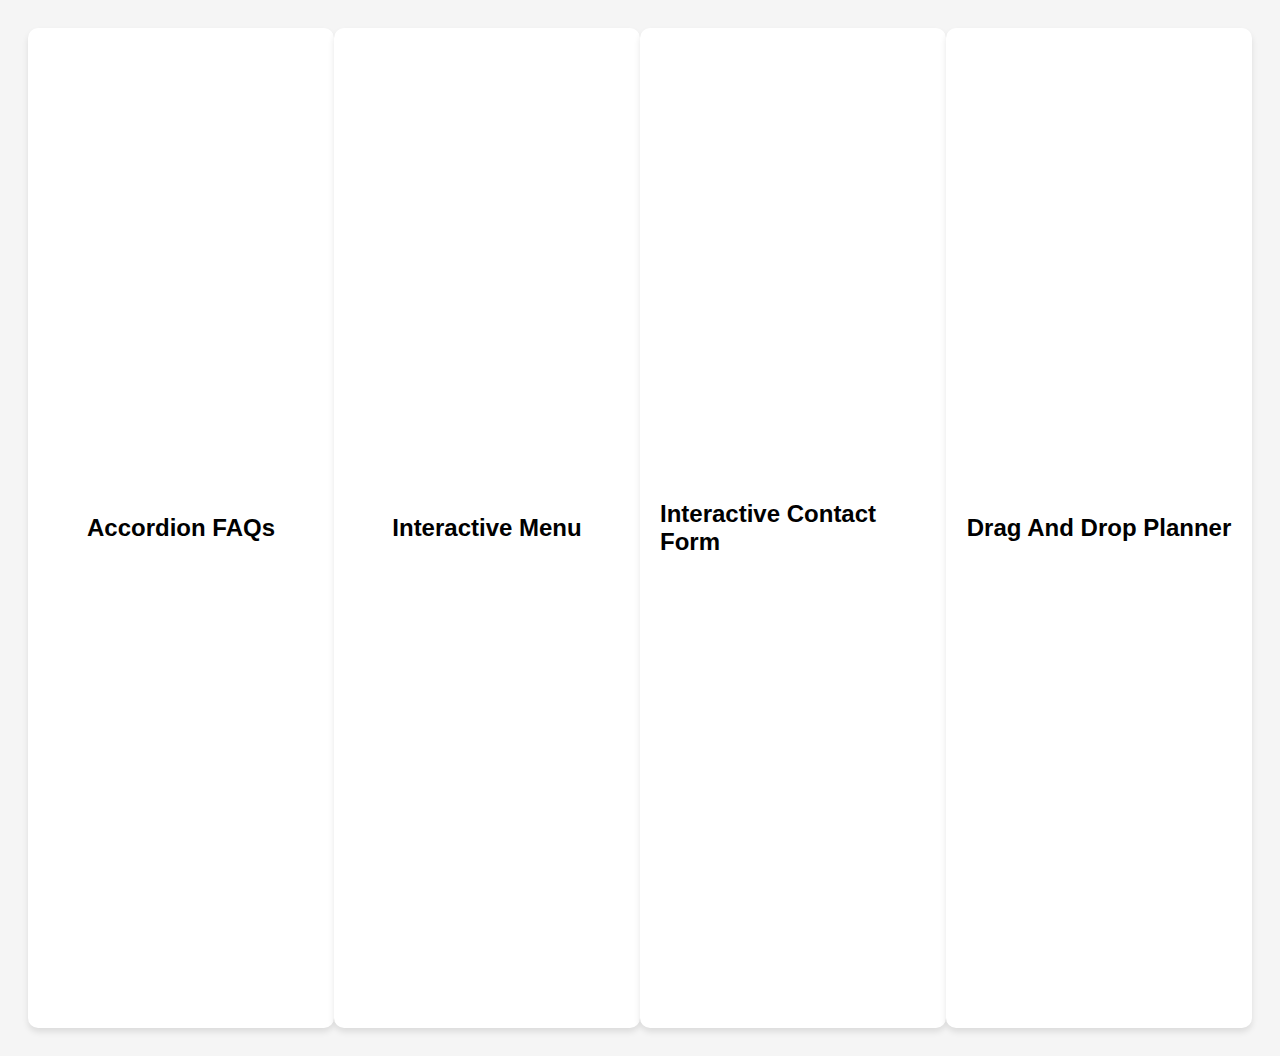
<file: index.html>
<!DOCTYPE html>
<html lang="en">
<head>
    <meta charset="UTF-8">
    <meta name="viewport" content="width=device-width, initial-scale=1.0">
    <title>Main Page</title>
    <link rel="stylesheet" href="stylesheet.css">
</head>
<body>
    <div class="navbar">
        <a href= "Accordion_FAQs.html" class="nav">
            <h2>Accordion FAQs</h2>
        </a>
        <a href= "Interactive_Menu.html" class="nav">
            <h2>Interactive Menu</h2>
        </a>
        <a href= "InteractiveContactForm.html" class="nav">
            <h2>Interactive Contact Form</h2>
        </a>
        <a href= "DragAndDropPlanner.html" class="nav">
          <h2>Drag And Drop Planner</h2>
</body>
</html>
</file>
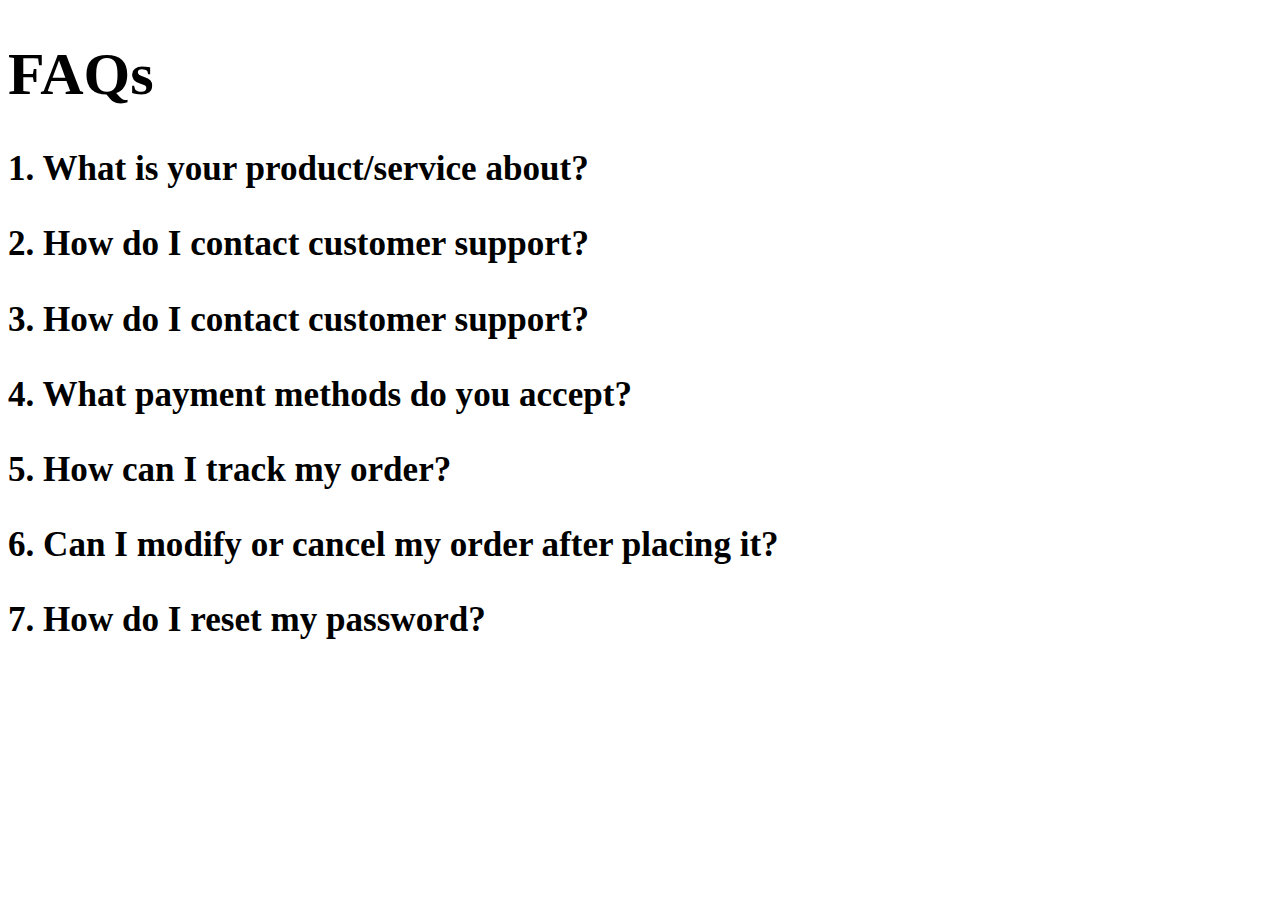
<file: Accordion_FAQs.html>
<!DOCTYPE html>
<html>
<head>
<script src="https://ajax.googleapis.com/ajax/libs/jquery/3.7.1/jquery.min.js"></script>
<script>
$(document).ready(function(){
  $("#q1").click(function(){
    $("#a1").toggle();
  
  });
});
$(document).ready(function(){
  $("#q2").click(function(){
    $("#a2").toggle();
  });
});
$(document).ready(function(){
  $("#q3").click(function(){
    $("#a3").toggle();
  });
});
$(document).ready(function(){
  $("#q4").click(function(){
    $("#a4").toggle();
  });
});
$(document).ready(function(){
  $("#q5").click(function(){
    $("#a5").toggle();
  });
});
$(document).ready(function(){
  $("#q6").click(function(){
    $("#a6").toggle();
  });
});
$(document).ready(function(){
  $("#q7").click(function(){
    $("#a7").toggle();
  });
});
</script>
</head>
<style>
  #a1,#a2,#a3,#a4,#a5,#a6,#a7 {
    display: none;
  }

  h1{
    font-size: 60px;
  }

  #qs{
    font-size: 30px;
  }
  
</style>
<body>
<h1>FAQs</h1>

<section id="qs">
<h3 id="q1">1. What is your product/service about?</h3>
<p id="a1">Our product is designed to helped blind people .</p>

<h3 id="q2">2. How do I contact customer support?</h3>
<p id="a2">You can contact customer support by calling 123445 or by emailing lslslsl@gmail.com</p>

<h3 id="q3">3. How do I contact customer support?</h3>
<p id="a3">You can contact customer support by calling 123445 or by emailing lslslsl@gmail.com</p>

<h3 id="q4">4. What payment methods do you accept?</h3>
<p id="a4">We accept payments through debit cards, credit cards, OVO, and more.</p>

<h3 id="q5">5. How can I track my order?</h3>
<p id="a5">To track your order, simply log in to your account and visit the "Order History" section. </p>

<h3 id="q6">6. Can I modify or cancel my order after placing it?</h3>
<p id="a6">Unfortunately, once an order is placed, it cannot be modified or canceled. Please review your order carefully before confirming the purchase.</p>

<h3 id="q7">7. How do I reset my password?</h3>
<p id="a7">To reset your password, click on the "Forgot Password" link on the login page. Follow the instructions sent to your email to create a new password..</p>
</section>

</body>
</html>
</file>
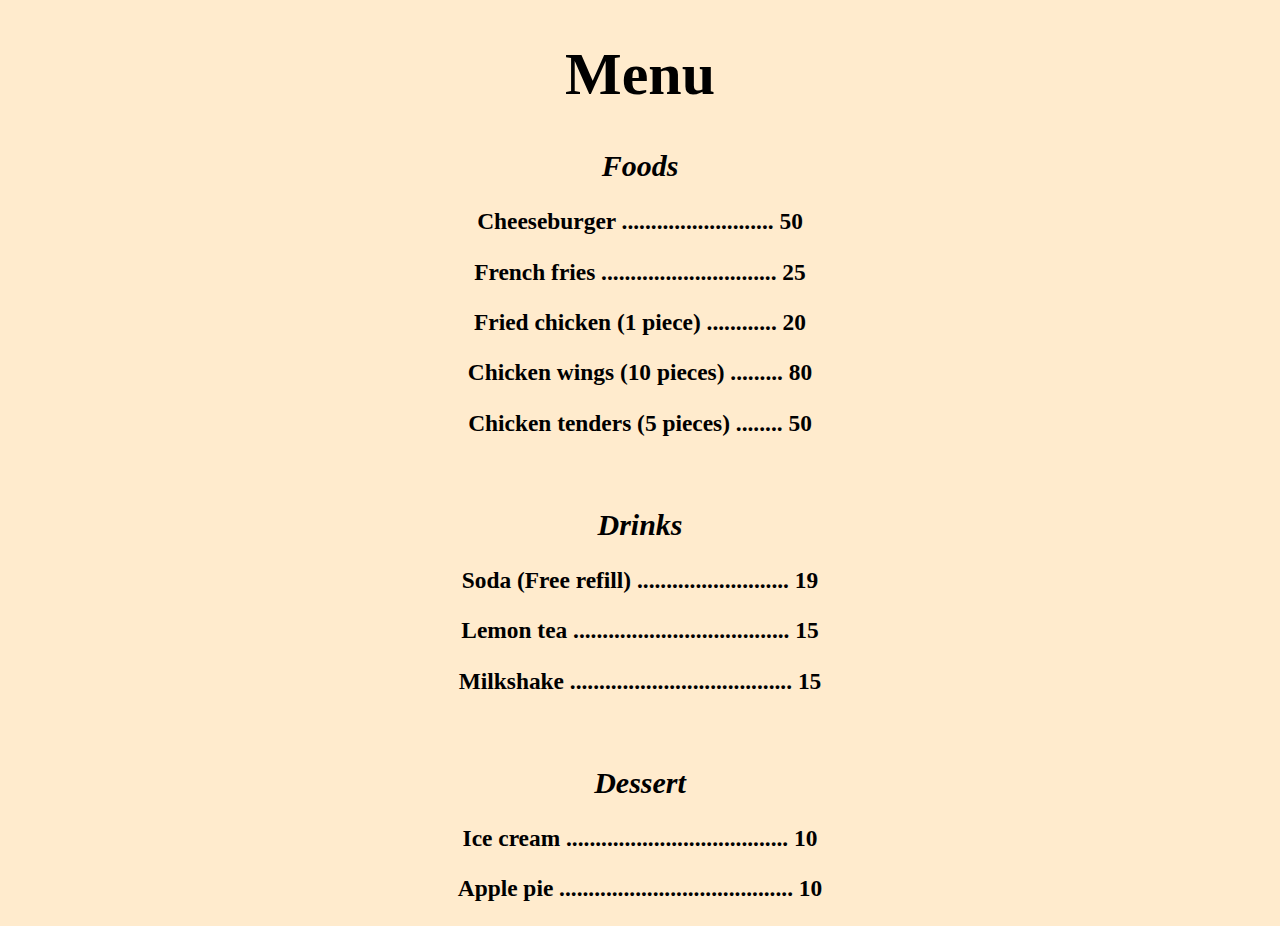
<file: Interactive_Menu.html>
<!DOCTYPE html>
<html>
<head>
<script src="https://ajax.googleapis.com/ajax/libs/jquery/3.7.1/jquery.min.js"></script>
<script>
$(document).ready(function(){
  $("#q1").hover(function(){
    $("#a1").toggle();
    $("#dsc1").toggle();
  });
});
$(document).ready(function(){
  $("#q2").hover(function(){
    $("#a2").toggle();
    $("#dsc2").toggle();
  })
});
$(document).ready(function(){
  $("#q3").hover(function(){
    $("#a3").toggle();
    $("#dsc3").toggle();
  });
});
$(document).ready(function(){
  $("#q4").hover(function(){
    $("#a4").toggle();
    $("#dsc4").toggle();
  });
});
$(document).ready(function(){
  $("#q5").hover(function(){
    $("#a5").toggle();
    $("#dsc5").toggle();
  });
});
$(document).ready(function(){
  $("#q6").hover(function(){
    $("#a6").toggle();
    $("#dsc6").toggle();
  });
});
$(document).ready(function(){
  $("#q7").hover(function(){
    $("#a7").toggle();
    $("#dsc7").toggle();
  });
});
$(document).ready(function(){
  $("#q8").hover(function(){
    $("#a8").toggle();
    $("#dsc8").toggle();
  });
});
$(document).ready(function(){
  $("#q9").hover(function(){
    $("#a9").toggle();
    $("#dsc9").toggle();
  });
});
$(document).ready(function(){
  $("#q10").hover(function(){
    $("#a10").toggle();
    $("#dsc10").toggle();
  });
});
</script>
</head>
<style>
  #a1,#a2,#a3,#a4,#a5,#a6,#a7,#a8,#a9,#a10,#dsc1,#dsc2,#dsc3,#dsc4,#dsc5,#dsc6,#dsc7,#dsc8,#dsc9,#dsc10{
    display: none;
  }

  h1{
    font-size: 60px;
  }

  #qs{
    font-size: 20px;
  }

  #foods, #drinks, #dessert{
    font-style: italic;
  }

  
  body{
    text-align: center;
    background-color: blanchedalmond;
  }
 

  
</style>
<body>
<h1>Menu</h1>

<section id="qs">
    <h2 id="foods">Foods</h2>
<h3 id="q1">Cheeseburger .......................... 50</h3>
<img src = "burger.jpeg" id ="a1">
  <figcaption id="dsc1">A hamburger with a slice of melted cheese on top of the meat patty, added near the end of the cooking time.</figcaption>

<h3 id="q2">French fries .............................. 25</h3>
<img src = "fries.jpeg" id ="a2">
  <figcaption id="dsc2"> Made from deep-fried potatoes that have been cut into various shapes, especially thin strips.</figcaption>
<h3 id="q3">Fried chicken (1 piece) ............ 20</h3>
<img src = "chicken.jpeg" id ="a3">
  <figcaption id="dsc3">Chicken pieces that have been coated with seasoned flour or batter and pan-fried, deep fried, pressure fried, or air fried</figcaption>

<h3 id="q4">Chicken wings (10 pieces) ......... 80</h3>
<img src = "wings.jpeg" id ="a4">
  <figcaption id="dsc4"> Unbreaded, deep fried chicken wings that are hot, hot, HOT!</figcaption>
<h3 id="q5">Chicken tenders (5 pieces) ........ 50</h3>
<img src = "tender.jpeg" id ="a5">
  <figcaption id="dsc5">Thin strips of boneless, skinless chicken breast that are typically breaded and fried</figcaption>

<br>

<h2 id = "drinks">Drinks</h2>
<h3 id="q6">Soda (Free refill) .......................... 19</h3>
<img src = "soda.jpeg" id ="a6">
  <figcaption id="dsc6">Coke, Pepsi, Fanta, or Sprite</figcaption>

<h3 id="q7">Lemon tea ..................................... 15 </h3>
<img src = "lemontea.jpeg" id ="a7">
  <figcaption id = "dsc7">Hand Squeezed lemon with sprite</figcaption>

<h3 id="q8">Milkshake ...................................... 15 </h3>
<img src = "milkshake.jpeg" id ="a8">
  <figcaption id="dsc8">Blending milk, ice cream, and flavorings or sweeteners such as butterscotch, caramel sauce, chocolate syrup, or fruit syrup into a thick, sweet, cold mixture.</figcaption>

<br>

<h2 id="dessert">Dessert</h2>

<h3 id="q9">Ice cream ...................................... 10</h3>
<img src = "icecream.jpeg" id ="a9">
  <figcaption id="dsc9">Vanilla, Strawberry, Chocalte, or Mint Chocochip</figcaption>

<h3 id="q10">Apple pie ........................................ 10</h3>
<img src = "appliepie.jpeg" id ="a10">
  <figcaption id ="dsc10">Apples, and a lattice crust baked to perfection and topped with sprinkled sugar.</figcaption>
</section>

</body>
</html>
</file>
<file: stylesheet.css>
body {
    font-family: Arial, sans-serif;
    background-color: #f5f5f5;
  }
  
  .container {
    width: 100%;
    margin: 50px auto;
    background-color: #fff;
    padding: 30px;
    border-radius: 5px;
    box-shadow: 0px 0px 5px 0px rgba(0,0,0,0.1);
  }
  
  h1 {
    text-align: center;
    margin-bottom: 30px;
  }
  
  #accessCode {
    width: 100%;
    padding: 10px;
    margin-bottom: 20px;
    border: 1px solid #ddd;
    border-radius: 3px;
    outline: none;
  }
  
  .navbar {
    display: flex;
    flex-direction: row;
    justify-content: space-around;
    align-items: stretch;
    height: 1000px;
    padding: 20px;
  }
  
  .nav {
    background-color: #fff;
    padding: 20px;
    box-shadow: 0 4px 6px rgba(0, 0, 0, 0.1);
    border-radius: 10px;
    display: flex;
    flex-direction: column;
    justify-content: center;
    align-items: center;
    width: 40%;
    text-decoration: none;
    color: #000;
  }
  
  @media screen and (max-width: 780px) {
    .navbar {
    flex-direction: column;
  gap: 20px;
  height: 954px;
  font-size: 30px;
  align-items: center;
  margin-top: 30px;
    }
  }
</file>
